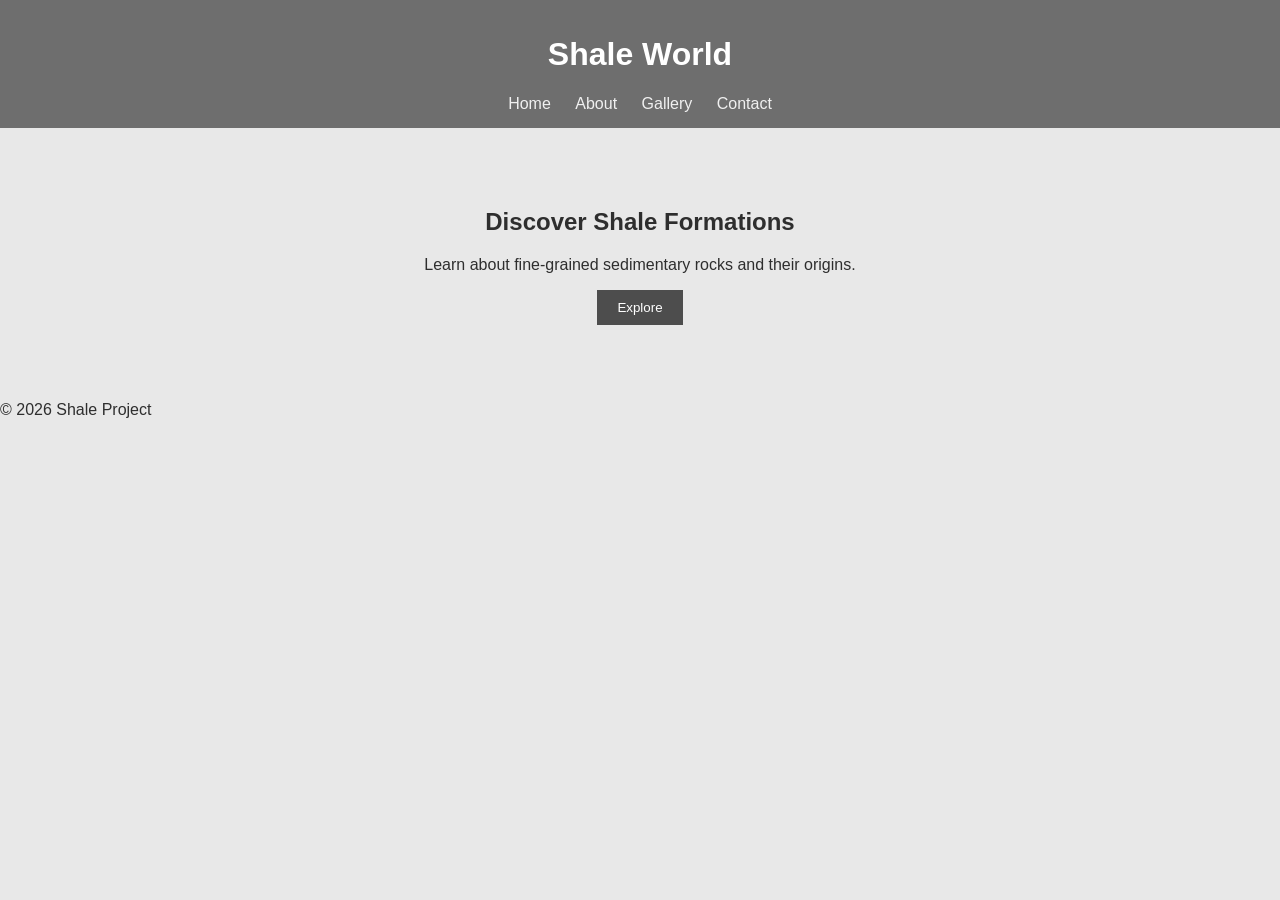
<file: index.html>
<!DOCTYPE html>
<html lang="en">
<head>
  <meta charset="UTF-8">
  <title>Shale Project</title>
  <link rel="stylesheet" href="styles.css">
</head>
<body>
  <header>
    <h1>Shale World</h1>
    <nav>
      <a href="index.html">Home</a>
      <a href="about.html">About</a>
      <a href="gallery.html">Gallery</a>
      <a href="contact.html">Contact</a>
    </nav>
  </header>

  <main>
    <section class="hero">
      <h2>Discover Shale Formations</h2>
      <p>Learn about fine-grained sedimentary rocks and their origins.</p>
      <button onclick="showMessage()">Explore</button>
    </section>
  </main>

  <footer>
    <p>© 2026 Shale Project</p>
  </footer>

  <script src="script.js"></script>
</body>
</html>
</file>
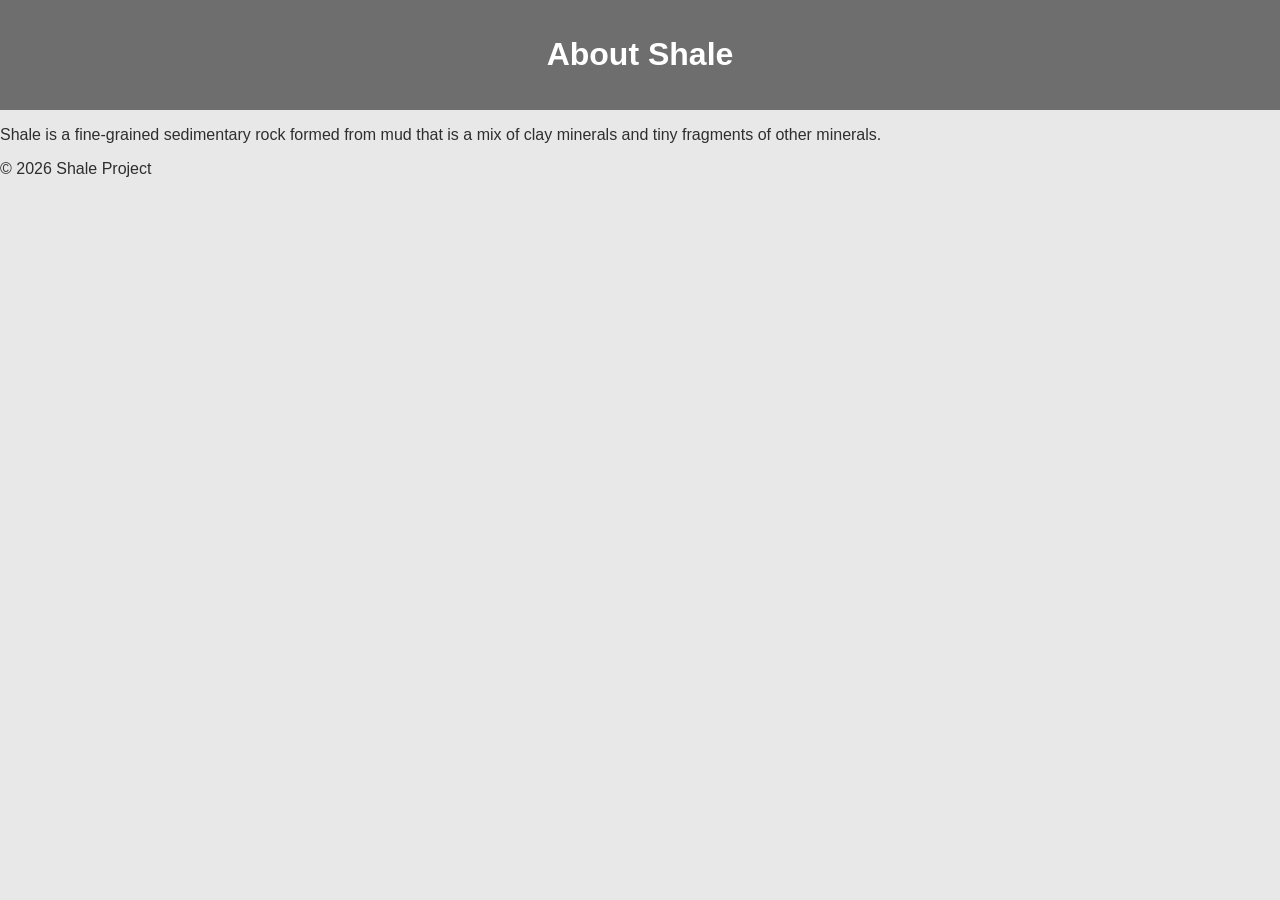
<file: about.html>
<!DOCTYPE html>
<html lang="en">
<head>
  <meta charset="UTF-8">
  <title>About Shale</title>
  <link rel="stylesheet" href="styles.css">
</head>
<body>
  <header>
    <h1>About Shale</h1>
  </header>

  <main>
    <p>Shale is a fine-grained sedimentary rock formed from mud that is a mix of clay minerals and tiny fragments of other minerals.</p>
  </main>

  <footer>
    <p>© 2026 Shale Project</p>
  </footer>
</body>
</html>
</file>
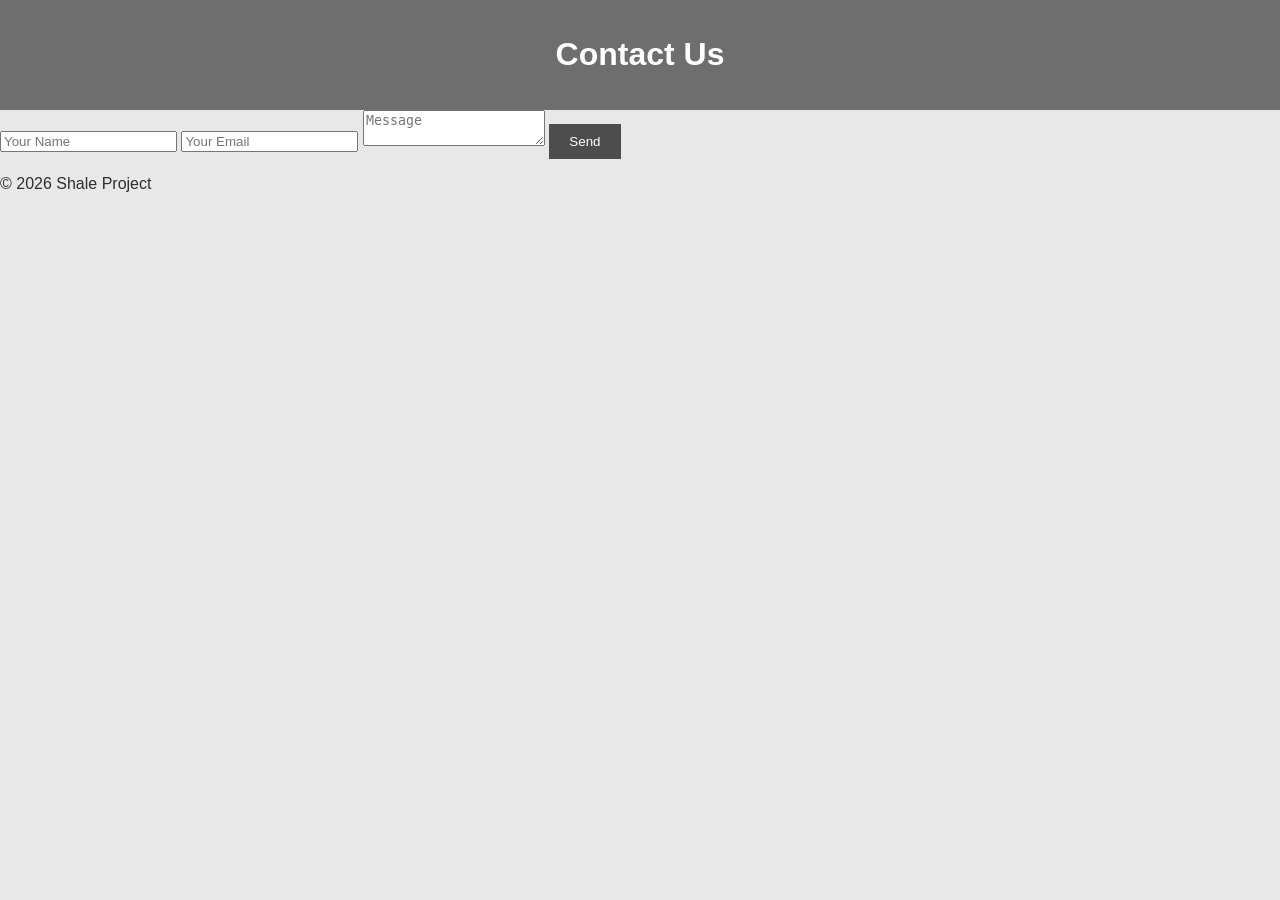
<file: contact.html>
<!DOCTYPE html>
<html lang="en">
<head>
  <meta charset="UTF-8">
  <title>Contact</title>
  <link rel="stylesheet" href="styles.css">
</head>
<body>
  <header>
    <h1>Contact Us</h1>
  </header>

  <main>
    <form>
      <input type="text" placeholder="Your Name" required>
      <input type="email" placeholder="Your Email" required>
      <textarea placeholder="Message"></textarea>
      <button type="submit">Send</button>
    </form>
  </main>

  <footer>
    <p>© 2026 Shale Project</p>
  </footer>
</body>
</html>
</file>
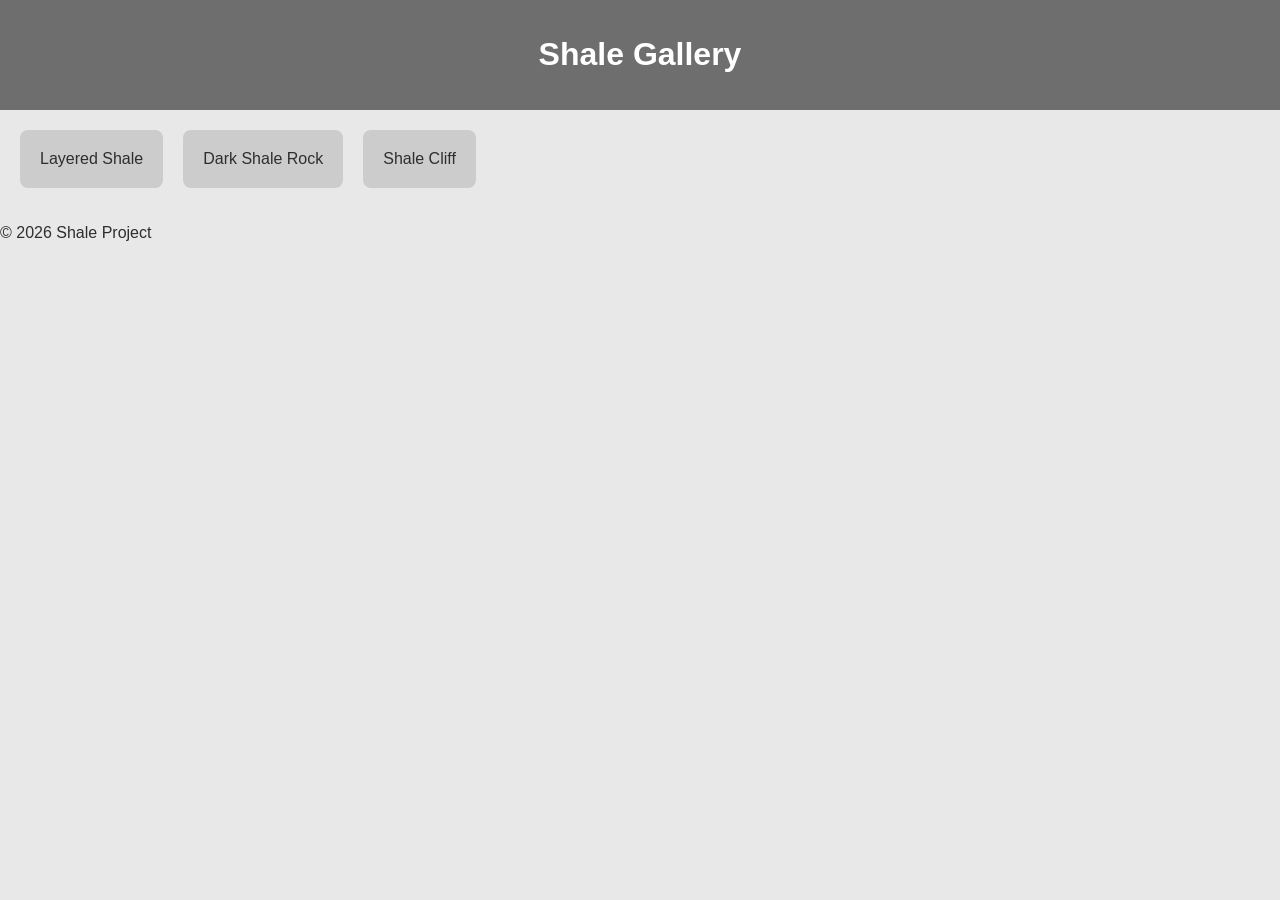
<file: gallery.html>
<!DOCTYPE html>
<html lang="en">
<head>
  <meta charset="UTF-8">
  <title>Shale Gallery</title>
  <link rel="stylesheet" href="styles.css">
</head>
<body>
  <header>
    <h1>Shale Gallery</h1>
  </header>

  <main class="gallery">
    <div class="card">Layered Shale</div>
    <div class="card">Dark Shale Rock</div>
    <div class="card">Shale Cliff</div>
  </main>

  <footer>
    <p>© 2026 Shale Project</p>
  </footer>
</body>
</html>
</file>
<file: styles.css>
body {
  font-family: Arial, sans-serif;
  margin: 0;
  background: #e8e8e8;
  color: #2e2e2e;
}

header {
  background: #6e6e6e;
  padding: 15px;
  text-align: center;
  color: #fff;
}

nav a {
  margin: 0 10px;
  text-decoration: none;
  color: #f0f0f0;
}

.hero {
  text-align: center;
  padding: 60px;
}

button {
  padding: 10px 20px;
  background: #4d4d4d;
  color: #fff;
  border: none;
  cursor: pointer;
}

.gallery {
  display: flex;
  gap: 20px;
  padding: 20px;
}

.card {
  background: #cccccc;
  padding: 20px;
  border-radius: 8px;
}
</file>
